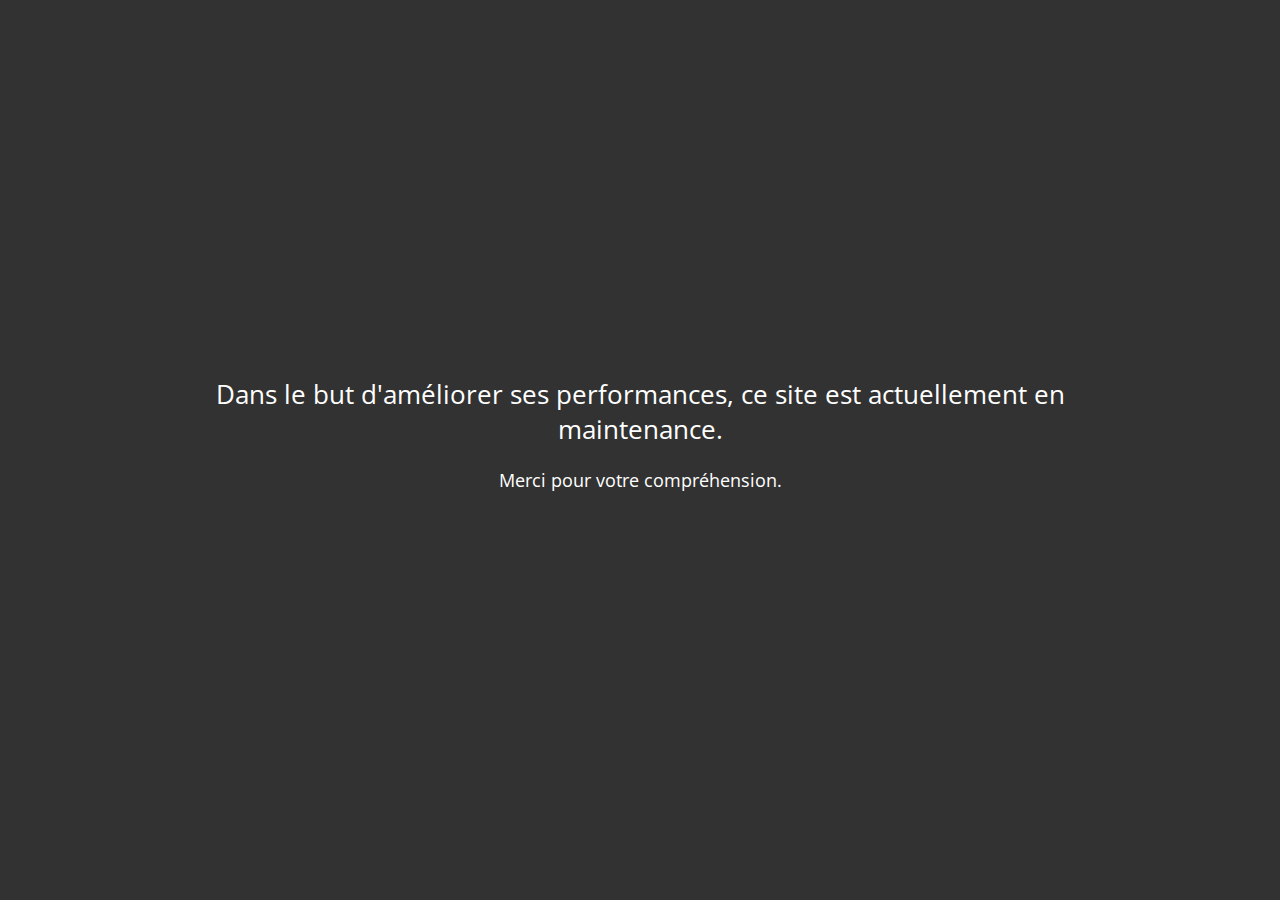
<file: .infomaniak-maintenance.html>
<!DOCTYPE html>
<html lang="fr">
<head>
<meta charset="UTF-8">
<title>Site en maintenance</title>
<meta name="description" content="">
<meta name="generator" content="hosting-page-builder">
<meta name="viewport" content="width=device-width, initial-scale=1">
<meta name="og:url" content="https://guillaume-le-trequesser.fr/.infomaniak-maintenance.html">
<meta name="og:locale" content="fr">
<meta name="og:type" content="website">
<meta name="og:title" content="Site en maintenance">
<meta name="og:description" content="">
<meta name="og:updated_time" content="1731919000">
<link rel="stylesheet" href="https://assets.storage.infomaniak.com/fonts/font-awesome/4.3.0/css/font-awesome.min.css">
<link rel="stylesheet" href="https://fonts.googleapis.com/css?family=Open Sans">
<style>
html,body{height:100%;padding:0;margin:0}.page{position:relative;display:table;table-layout:fixed;width:100%;height:100%;line-height:normal;text-align:center;font-family:Open Sans, sans-serif;font-size:1.1em;color:#fff;background-color:#f0f0f0;background-size:cover;background-position:50% 50%;background-repeat:no-repeat;background-attachment:fixed}h1,h2,h3,h4,h5{line-height:1.3;font-weight:normal}.bg-position-top{background-position:50% 0}.bg-position-middle{background-position:50% 50%}.bg-position-bottom{background-position:50% 100%}.page:before{content:"";position:absolute;top:0;left:0;bottom:0;right:0;filter:alpha(opacity=40);-ms-filter:"progid:DXImageTransform.Microsoft.Alpha(Opacity=40)";opacity:0.4}img{max-width:100%;width:auto\9;height:auto}a,a:link{color:inherit;filter:alpha(opacity=85);-ms-filter:"progid:DXImageTransform.Microsoft.Alpha(Opacity=85)";opacity:0.85}a:hover,a:focus,a:active{filter:alpha(opacity=100);-ms-filter:"progid:DXImageTransform.Microsoft.Alpha(Opacity=100)";opacity:1;-webkit-transition:all .3s ease-in-out;transition:all .3s ease-in-out}ul,ol{display:inline-block;text-align:left;max-width:50%}.container{position:relative;display:table-cell;width:100%;vertical-align:middle;padding:1em 2em;z-index:1}.content{max-width:900px;margin:0 auto}.social-links:empty{outline:1px solid yellow}.social-links{padding:1em 0;vertical-align:middle}.social-links a{padding:0 0.3em;line-height:normal}.hosting-info{position:absolute;display:block;bottom:0;left:0;right:0;padding:1em;font-size:0.8em}.hosting-info p{margin:0;padding:0;font-size:12px}.overlay-dark{background-color:#333}.overlay-dark:before{background-color:#333}.overlay-bright{background-color:white}.overlay-bright:before{background-color:white;filter:alpha(opacity=70);-ms-filter:"progid:DXImageTransform.Microsoft.Alpha(Opacity=70)";opacity:0.7}@media screen{.page[class]{background-image:url("https://assets.storage.infomaniak.website/images/background/et/12-medium.jpg")}}body.debug:after{content:"default";position:fixed;left:0;bottom:0;background-color:white;color:black;padding:0.5em;font-size:10px;text-transform:uppercase}@media screen and (max-width: 640px){body.debug:after{content:"small"}h1{font-size:2em}ul,ol{max-width:none}.page{min-width:300px}.page .container{padding:3em}.page,.page[class]{background-image:url("https://assets.storage.infomaniak.website/images/background/et/12-small.jpg")}}@media screen and (min-width: 641px) and (max-width: 1199px),(min-height:500px) and (max-height: 1199px){body.debug:after{content:"medium"}.page,.page[class]{background-image:url("https://assets.storage.infomaniak.website/images/background/et/12-medium.jpg")}}@media screen and (min-width: 1200px){body.debug:after{content:"large"}.page,.page[class]{background-image:url("https://assets.storage.infomaniak.website/images/background/et/12-large.jpg")}}.page .fallback-bg{display:none}.ie8 .page .fallback-bg{display:block;position:absolute;top:0;left:0;right:0;bottom:0;width:100%;height:100%;max-width:inherit;z-index:0}
</style>
</head>
<body>
<div id="page" class="page  overlay-dark bg-position-middle">
<div class="container">
<div class="content"><h2>Dans le but d'améliorer ses performances, ce site est actuellement en maintenance.</h2><p>Merci pour votre compréhension.</p></div>
<div class="social-links">
</div>
<div class="hosting-info">
</div>
</div>
</div>
</body>
</html>
</file>
